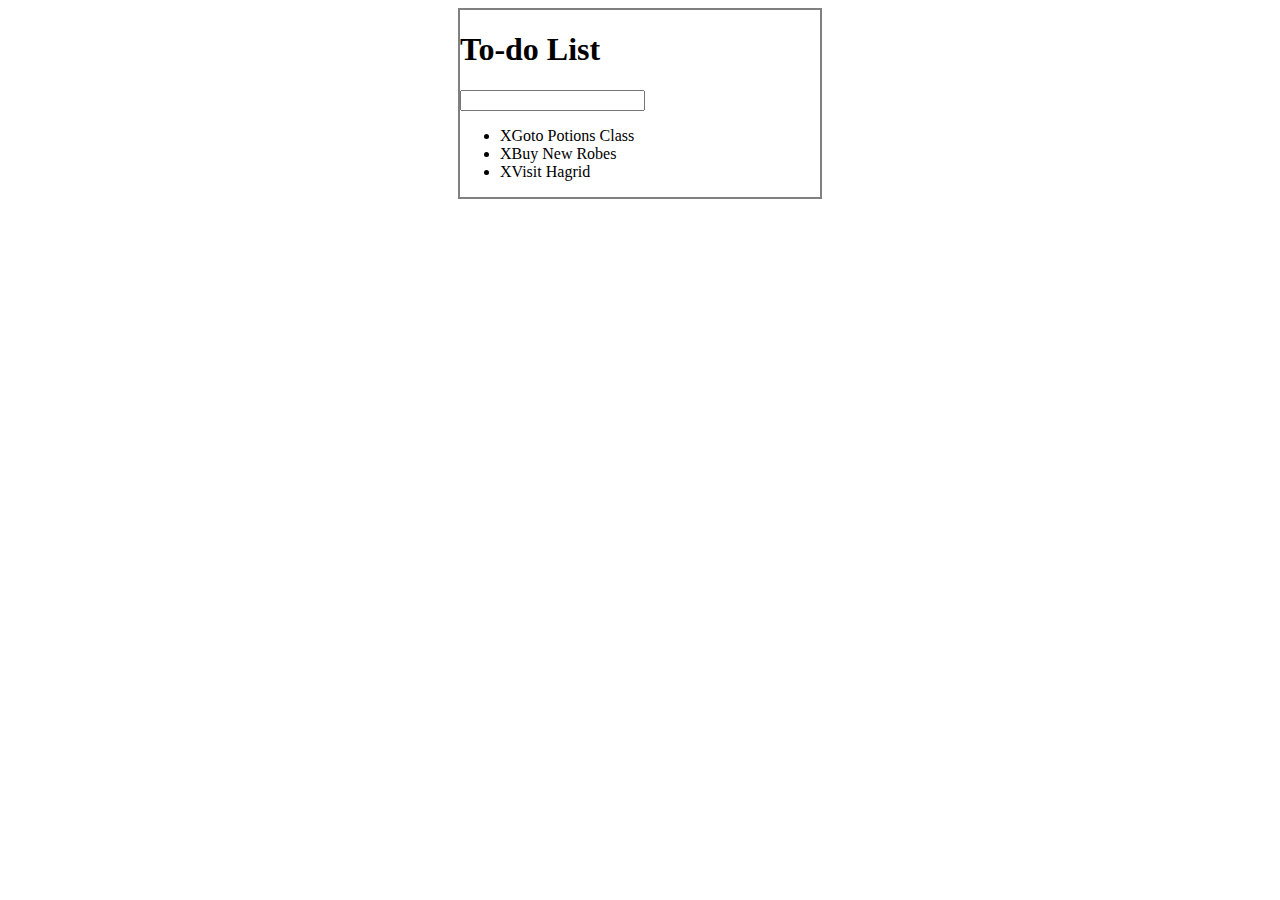
<file: v1/index.html>
<!DOCTYPE html>
<html lang="en">
<head>
    <meta charset="UTF-8">
    <meta name="viewport" content="width=device-width, initial-scale=1.0">
    <meta http-equiv="X-UA-Compatible" content="ie=edge">
    <link rel="stylesheet" href="assets/css/todos.css">
    <script src="assets/js/lib/jquery-2.1.4.min.js"></script>
    <title>Todo List</title>
</head>
<body>
    <div id="container">
        <h1>To-do List</h1>
        <input type="text" name="" id="">
        <ul>
            <li><span>X</span>Goto Potions Class</li>
            <li><span>X</span>Buy New Robes</li>
            <li><span>X</span>Visit Hagrid</li>
        </ul>
    </div>

    <script src="assets/js/todos.js"></script>
</body>
</html>
</file>
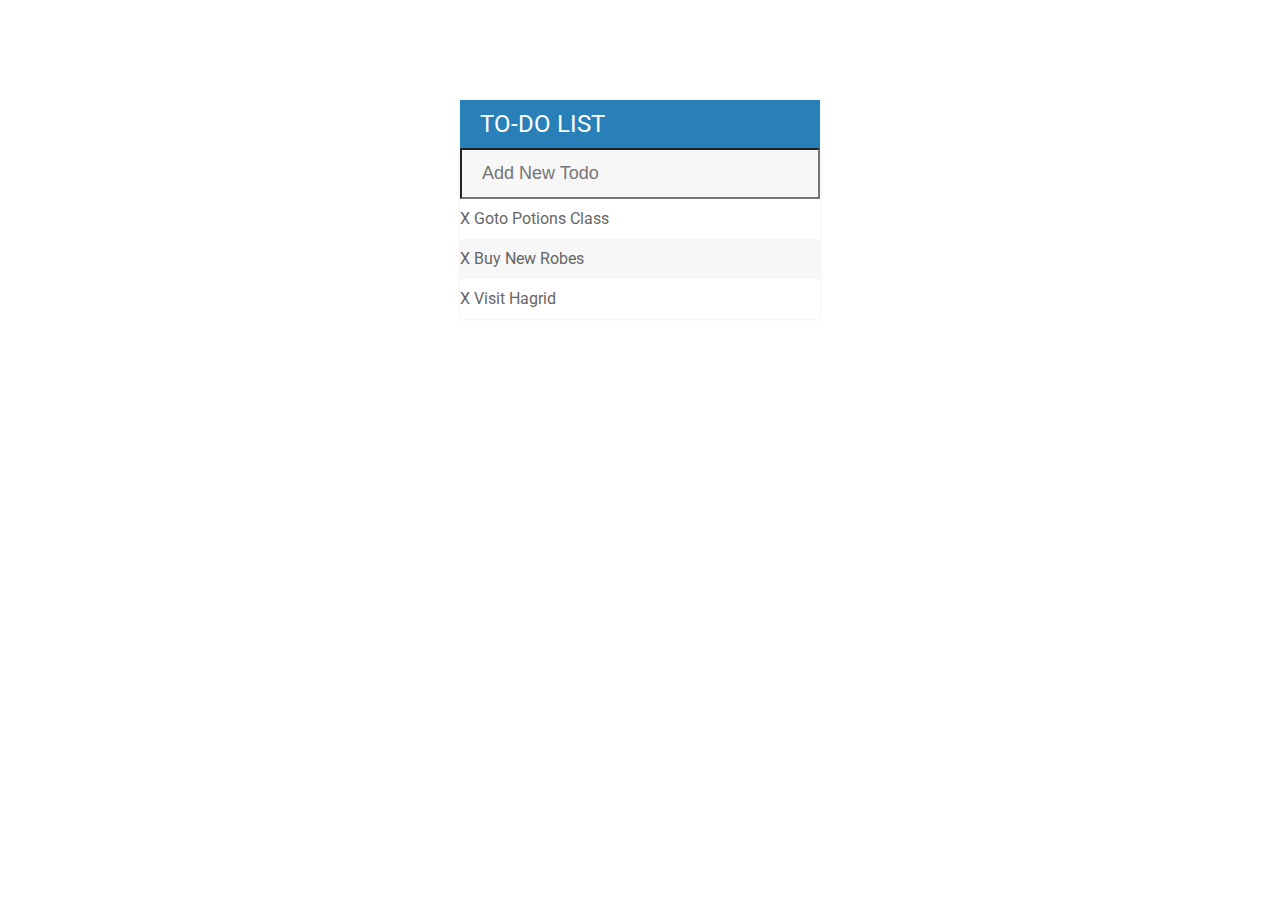
<file: v2/index.html>
<!DOCTYPE html>
<html lang="en">
<head>
    <meta charset="UTF-8">
    <meta name="viewport" content="width=device-width, initial-scale=1.0">
    <meta http-equiv="X-UA-Compatible" content="ie=edge">
    <link rel="stylesheet" href="assets/css/todos.css">
    <script src="assets/js/lib/jquery-2.1.4.min.js"></script>
    <title>Todo List</title>
</head>
<body>
    <div id="container">
        <h1>To-do List</h1>
        <input type="text" placeholder="Add New Todo" id="">
        <ul>
            <li><span>X</span> Goto Potions Class</li>
            <li><span>X</span> Buy New Robes</li>
            <li><span>X</span> Visit Hagrid</li>
        </ul>
    </div>

    <script src="assets/js/todos.js"></script>
</body>
</html>
</file>
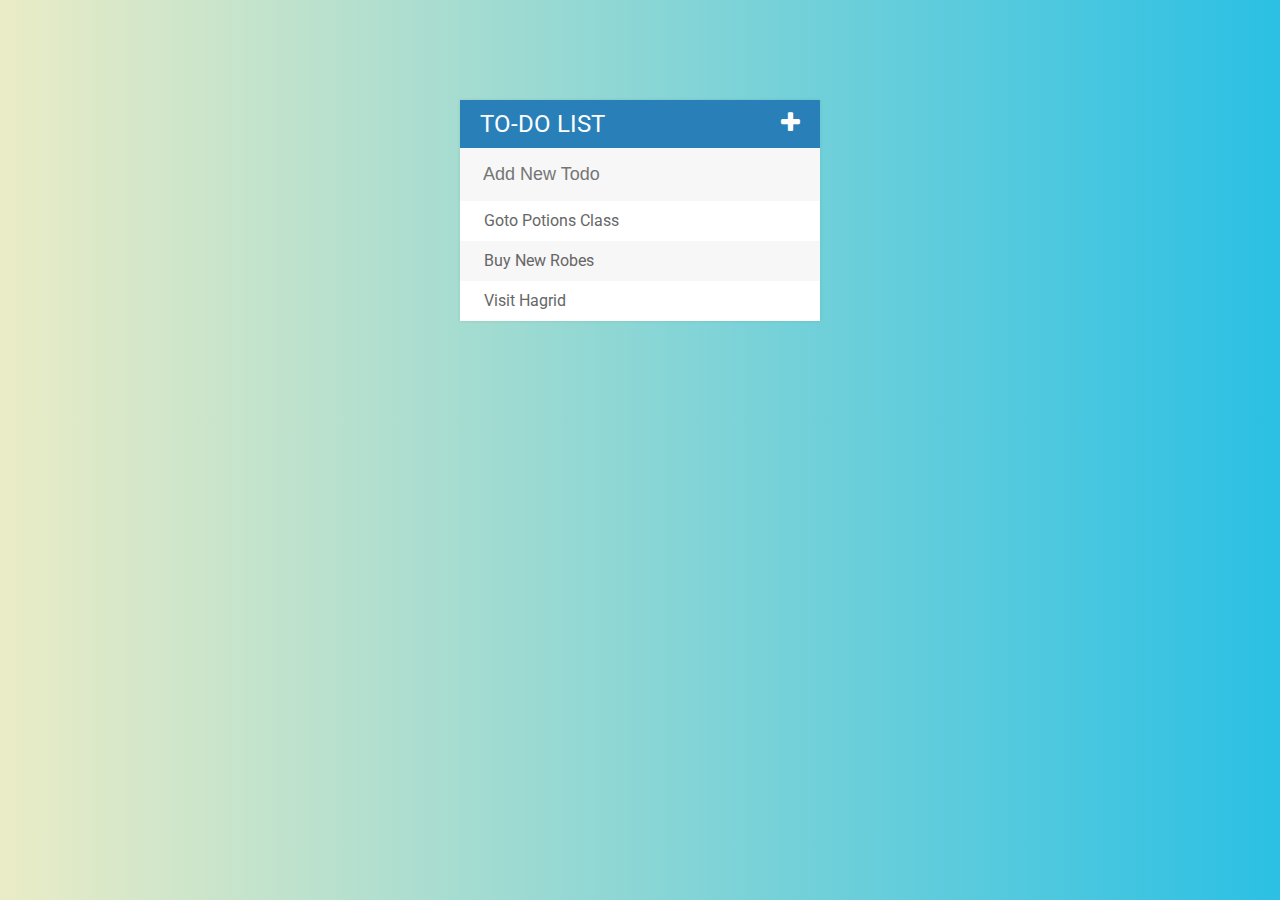
<file: v3 final/index.html>
<!DOCTYPE html>
<html lang="en">
<head>
    <meta charset="UTF-8">
    <meta name="viewport" content="width=device-width, initial-scale=1.0">
    <meta http-equiv="X-UA-Compatible" content="ie=edge">
    <link rel="stylesheet" href="assets/css/todos.css">
    <link rel="stylesheet" href="https://cdnjs.cloudflare.com/ajax/libs/font-awesome/4.4.0/css/font-awesome.css">
    <script src="assets/js/lib/jquery-2.1.4.min.js"></script>
    <title>Todo List</title>
</head>
<body>
    <div id="container">
        <h1>To-do List <i class="fa fa-plus"></i></h1>
        <input type="text" placeholder="Add New Todo" id="">
        <ul>
            <li><span><i class="fa fa-trash"></i></span> Goto Potions Class</li>
            <li><span><i class="fa fa-trash"></i></span> Buy New Robes</li>
            <li><span><i class="fa fa-trash"></i></span> Visit Hagrid</li>
        </ul>
    </div>

    <script src="assets/js/todos.js"></script>
</body>
</html>
</file>
<file: v1/assets/css/todos.css>
#container{
    /* background: gray; */
    border: 2px solid gray;
    width: 360px;
    margin: 0 auto;
}
.completed{
    color: gray;
    text-decoration: line-through;
}
</file>
<file: v2/assets/css/todos.css>
@import url('https://fonts.googleapis.com/css?family=Roboto');

h1{
    background: #2980b9;
    color: white;
    margin: 0;
    padding: 10px 20px;
    text-transform: uppercase;
    font-size: 24px;
    font-weight: normal;
}

ul{
    list-style: none;
    margin: 0;
    padding: 0;
}

body{
    font-family: 'Roboto', sans-serif;
}

li{
    background: white;
    height: 40px;
    line-height: 40px;
    color: #666;
}

li:nth-child(2n){
    background: #f7f7f7;
}

input{
    font-size: 18px;
    background-color: #f7f7f7;
    width: 100%;
    padding: 13px 13px 13px 20px;
    box-sizing: border-box;
}

input:focus{
    background: white;
    border: 3px solid #2980b9;
    outline: none;
    color: #2980b9;
}

#container{
    width: 360px;
    margin: 100px auto;
    background-color: #f7f7f7;
    box-shadow: 0 0 3px rgba(0, 0, 0, 0.1);
}

.completed{
    color: gray;
    text-decoration: line-through;
}
</file>
<file: v3 final/assets/css/todos.css>
@import url('https://fonts.googleapis.com/css?family=Roboto');

h1{
    background: #2980b9;
    color: white;
    margin: 0;
    padding: 10px 20px;
    text-transform: uppercase;
    font-size: 24px;
    font-weight: normal;
}

.fa-plus{
    float: right;
}

ul{
    list-style: none;
    margin: 0;
    padding: 0;
}

body{
    background: #2BC0E4;  /* fallback for old browsers */
    background: -webkit-linear-gradient(to right, #EAECC6, #2BC0E4);  /* Chrome 10-25, Safari 5.1-6 */
    background: linear-gradient(to right, #EAECC6, #2BC0E4); /* W3C, IE 10+/ Edge, Firefox 16+, Chrome 26+, Opera 12+, Safari 7+ */
    font-family: 'Roboto', sans-serif;
}

li{
    background: white;
    height: 40px;
    line-height: 40px;
    color: #666;
}

li:nth-child(2n){
    background: #f7f7f7;
}

span{
    background-color: #e74c3c;
    height: 40px;
    margin-right: 20px;
    text-align: center;
    color: white;
    width: 0;
    display: inline-block;
    transition: 0.2s linear;
    opacity: 0;
}

li:hover span{
    width: 40px;
    opacity: 1.0;
}

input{
    font-size: 18px;
    background-color: #f7f7f7;
    width: 100%;
    padding: 13px 13px 13px 20px;
    box-sizing: border-box;
    border: 3px solid rgba(0, 0, 0, 0);
}

input:focus{
    background: white;
    border: 3px solid #2980b9;
    outline: none;
    color: #2980b9;
}

#container{
    width: 360px;
    margin: 100px auto;
    background-color: #f7f7f7;
    box-shadow: 0 0 3px rgba(0, 0, 0, 0.1);
}

.completed{
    color: gray;
    text-decoration: line-through;
}
</file>
